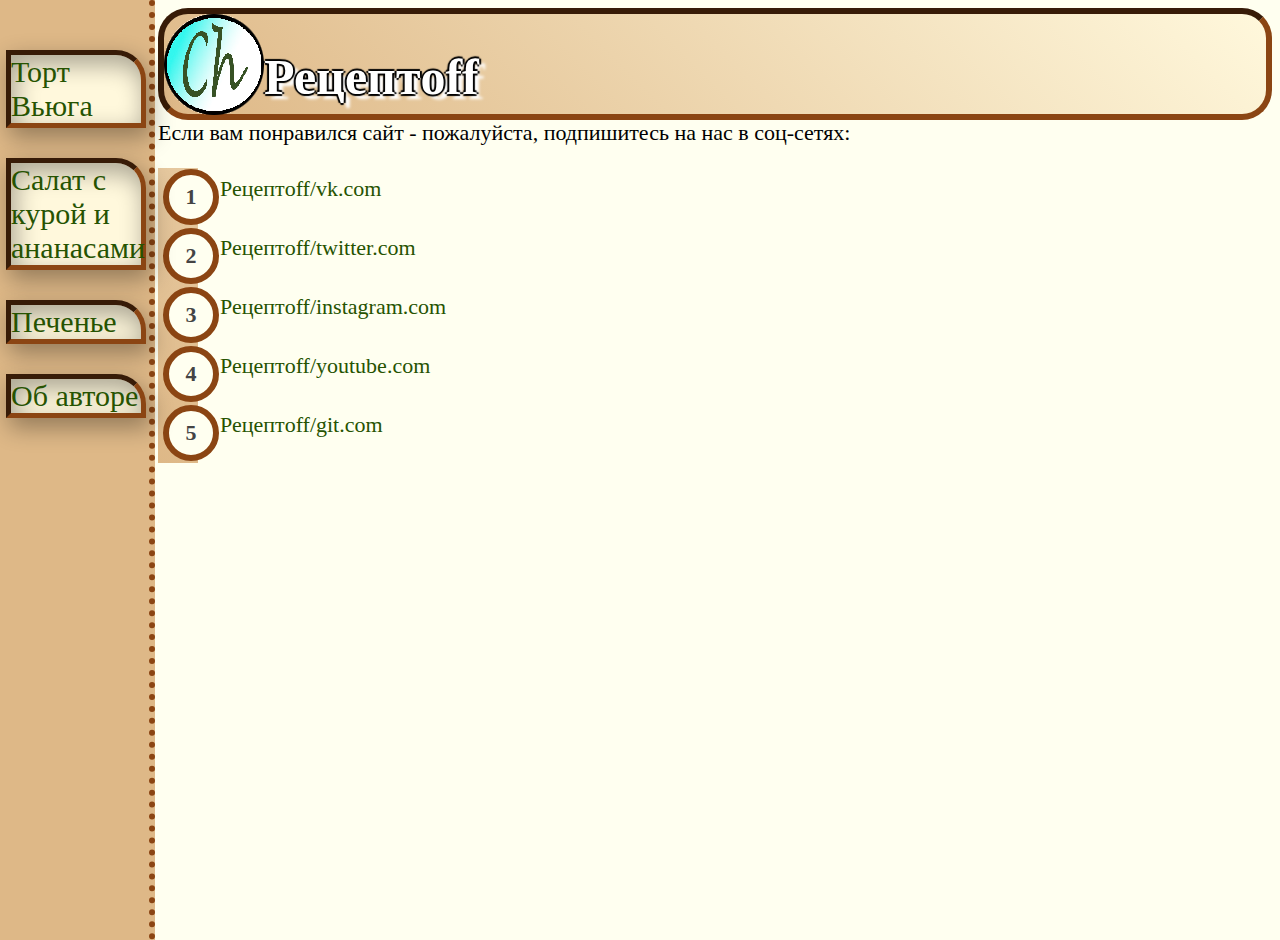
<file: index.html>
<!DOCTYPE HTML>
<html lang="ru">
<head>
		<meta charset="UTF-8">
		<title>Рецептoff</title>
		<link rel="stylesheet" type="text/css" href="vid.css" />
		<link rel="icon" sizes="<128><128>" href="ic.png">
</head>
<body>
	<header>
		<img src="ic.png"
			title="Изображение иконки сайта"
			alt="Обозначение картинки"
			align="left">
		<h1><div class="shadow">Рецептoff</div></h1>
	</header>
	<main>
		Если вам понравился сайт - пожалуйста, подпишитесь на нас в соц-сетях:
		<ol class="list">
  		<li><a href="#">... Рецептoff/vk.com</a></li>
  		<li><a href="#">... Рецептoff/twitter.com</a></li>
  		<li><a href="#">... Рецептoff/instagram.com</a></li>
  		<li><a href="#">... Рецептoff/youtube.com</a></li>
  		<li><a href="#">... Рецептoff/git.com</a></li>
		</ol>
	</main>
	<div class="sidebar">
		<div class="button"><a href="say1.html">Торт Вьюга</a></div>
		<div class="button"><a href="say2.html">Салат с курой и ананасами</a></div>
		<div class="button"><a href="say4.html">Печенье</a></div>
		<div class="button"><a href="index.html">Об авторе</a></div>
	</div>
</body>
</HTML>
</file>
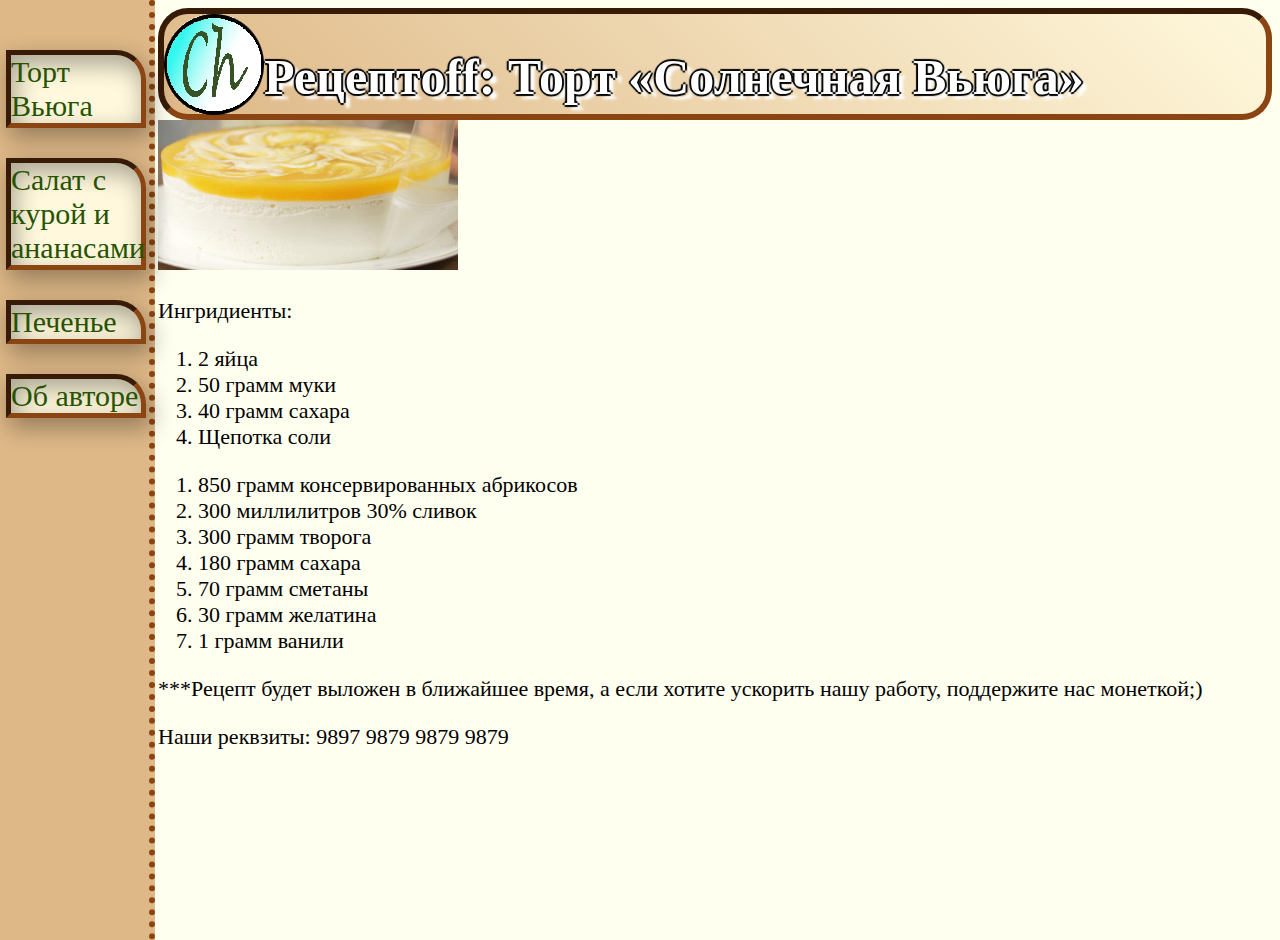
<file: say1.html>
<!DOCTYPE HTML>
<html lang="ru">
<head>
		<meta charset="UTF-8">
		<title>Рецептoff</title>
		<link rel="stylesheet" type="text/css" href="vid.css" />
		<link rel="icon" sizes="<128><128>" href="ic.png">
</head>
<body>
	<header>
		<img src="ic.png"
			title="Изображение иконки сайта"
			alt="Обозначение картинки"
			align="left">
		<h1><div class="shadow">Рецептoff: Торт «Солнечная Вьюга»</div></h1>
	</header>
	<main>
			<img src="viga.jpg" width="300" height="150">
			<p>Ингридиенты:</p>
			<ol>
				<li>2 яйца</li>
				<li>50 грамм муки</li>
				<li>40 грамм сахара</li>
				<li>Щепотка соли</li>
			</ol>
			<ol>
				<li>850 грамм консервированных абрикосов</li>
				<li>300 миллилитров 30% сливок</li>
				<li>300 грамм творога</li>
				<li>180 грамм сахара</li>
				<li>70 грамм сметаны</li>
				<li>30 грамм желатина</li>
				<li>1 грамм ванили</li>
			</ol>
			<p>***Рецепт будет выложен в ближайшее время, а если хотите ускорить нашу работу, поддержите нас монеткой;)</p>
			<p>Наши реквзиты: 9897 9879 9879 9879</p>
	</main>
	<div class="sidebar">
		<div class="button"><a href="say1.html">Торт Вьюга</a></div>
		<div class="button"><a href="say2.html">Салат с курой и ананасами</a></div>
		<div class="button"><a href="say4.html">Печенье</a></div>
		<div class="button"><a href="index.html">Об авторе</a></div>
	</div>
</body>
</HTML>
</file>
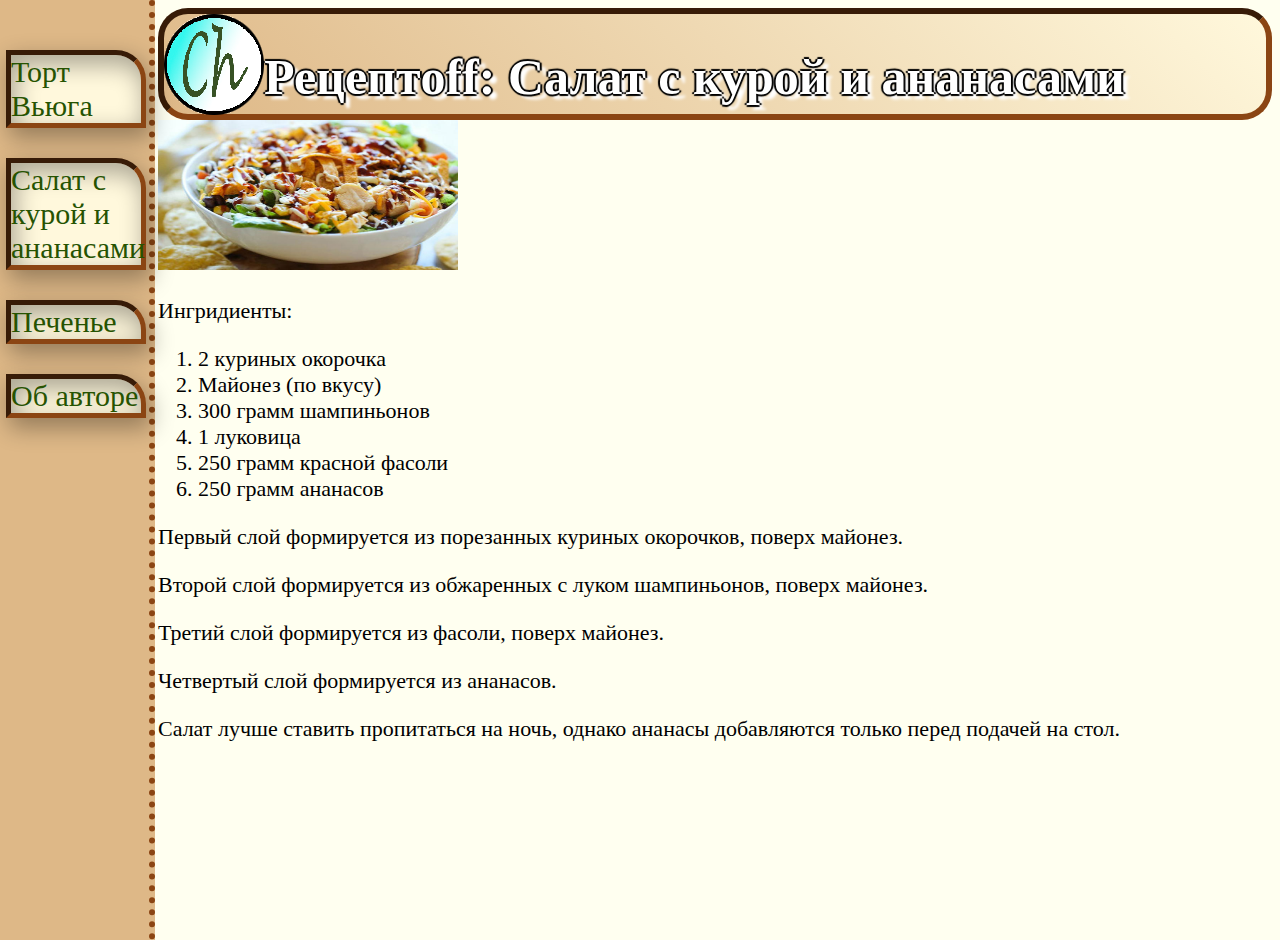
<file: say2.html>
<!DOCTYPE HTML>
<html lang="ru">
<head>
		<meta charset="UTF-8">
		<title>Рецептoff</title>
		<link rel="stylesheet" type="text/css" href="vid.css" />
		<link rel="icon" sizes="<128><128>" href="ic.png">
</head>
<body>
	<header>
		<img src="ic.png"
			title="Изображение иконки сайта"
			alt="Обозначение картинки"
			align="left">
		<h1><div class="shadow">Рецептoff: Салат с курой и ананасами</div></h1>
	</header>
	<main>
		<img src="giga.jpg" width="300" height="150">
		<p>Ингридиенты:</p>
		<ol>
			<li>2 куриных окорочка</li>
			<li>Майонез (по вкусу)</li>
			<li>300 грамм шампиньонов</li>
			<li>1 луковица</li>
			<li>250 грамм красной фасоли</li>
			<li>250 грамм ананасов</li>
		</ol>
		<p>Первый слой формируется из порезанных куриных окорочков, поверх майонез.</p>
		<p>Второй слой формируется из обжаренных с луком шампиньонов, поверх майонез.</p>
		<p>Третий слой формируется из фасоли, поверх майонез.</p>
		<p>Четвертый слой формируется из ананасов.</p>
		<p>Салат лучше ставить пропитаться на ночь, однако ананасы добавляются только перед подачей на стол.</p>
	</main>
	<div class="sidebar">
		<div class="button"><a href="say1.html">Торт Вьюга</a></div>
		<div class="button"><a href="say2.html">Салат с курой и ананасами</a></div>
		<div class="button"><a href="say4.html">Печенье</a></div>
		<div class="button"><a href="index.html">Об авторе</a></div>
	</div>
</body>
</HTML>
</file>
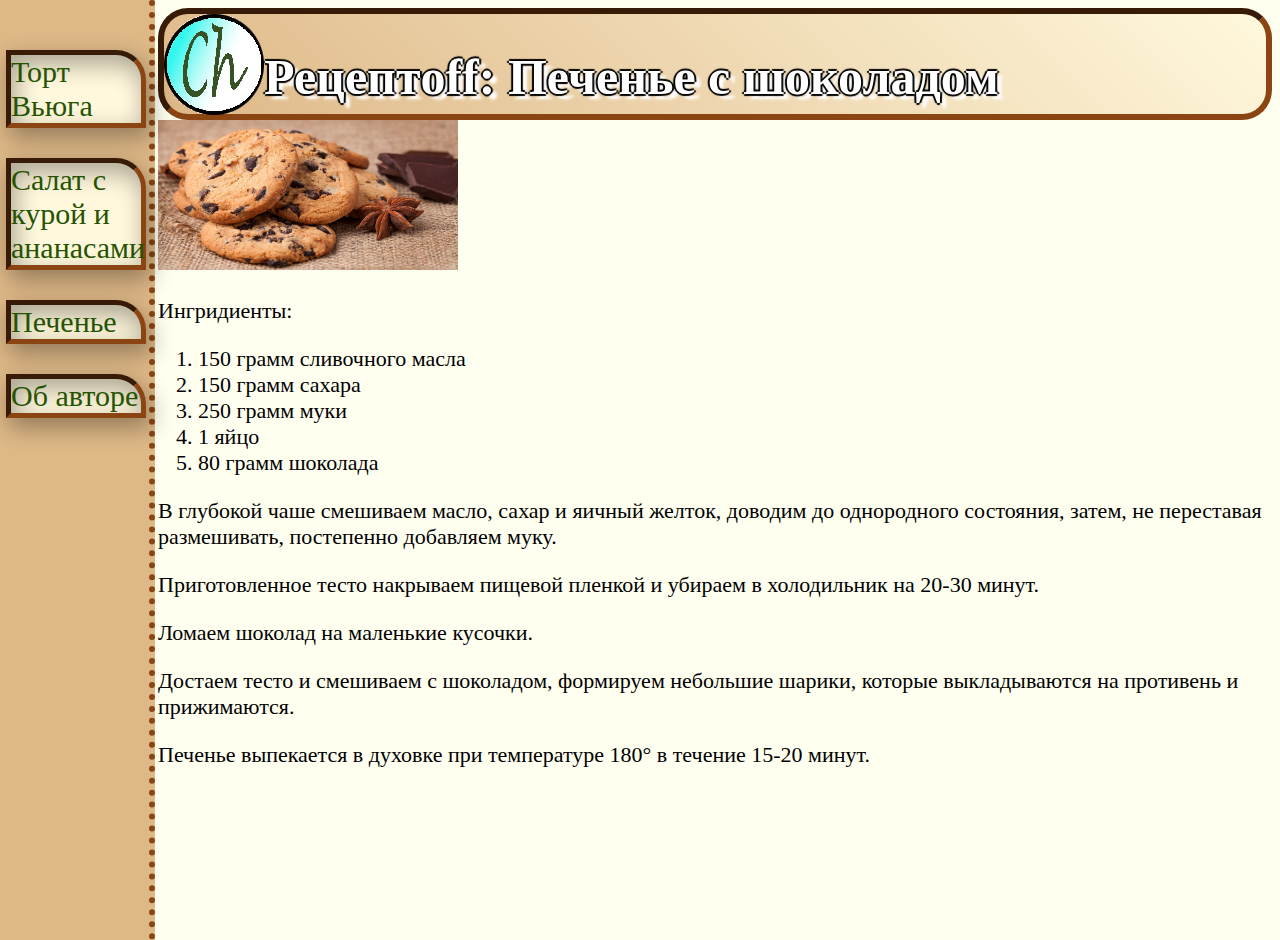
<file: say4.html>
<!DOCTYPE HTML>
<html lang="ru">
<head>
		<meta charset="UTF-8">
		<title>Рецептoff</title>
		<link rel="stylesheet" type="text/css" href="vid.css" />
		<link rel="icon" sizes="<128><128>" href="ic.png">
</head>
<body>
	<header>
		<img src="ic.png"
			title="Изображение иконки сайта"
			alt="Обозначение картинки"
			align="left">
		<h1><div class="shadow">Рецептoff: Печенье с шоколадом</div></h1>
	</header>
	<main>
		<img src="figa.jpeg" width="300" height="150">
		<p>Ингридиенты:</p>
		<ol>
			<li>150 грамм сливочного масла</li>
			<li>150 грамм сахара</li>
			<li>250 грамм муки</li>
			<li>1 яйцо</li>
			<li>80 грамм шоколада</li>
		</ol>
      	<p> В глубокой чаше смешиваем масло, сахар и яичный желток, доводим до однородного состояния, затем, не переставая размешивать, постепенно добавляем муку.</p>
        <p>Приготовленное тесто накрываем пищевой пленкой и убираем в холодильник на 20-30 минут.</p>
        <p>Ломаем шоколад на маленькие кусочки.</p>
        <p>Достаем тесто и смешиваем с шоколадом, формируем небольшие шарики, которые выкладываются на противень и прижимаются.</p>
        <p>Печенье выпекается в духовке при температуре 180&deg; в течение 15-20 минут.</p>
	</main>
	<div class="sidebar">
		<div class="button"><a href="say1.html">Торт Вьюга</a></div>
		<div class="button"><a href="say2.html">Салат с курой и ананасами</a></div>
    <div class="button"><a href="say4.html">Печенье</a></div>
		<div class="button"><a href="index.html">Об авторе</a></div>
	</div>
</body>
</HTML>
</file>
<file: vid.css>
header {
  height: 102px;
  background: linear-gradient(45deg, #DEB887, #FFF8DC);
  height: 100px;
  border-radius: 30px 30px 30px 30px;
  border: 6px inset #8B4513;
  margin-left: 150px;
}

.tex {
  background-color: #f5f5f5;
  padding: 20px;
  max-width: 300px;
  margin: 0 auto;
}
h1 {
  text-align: left;
  font-size: 50px;
}

a {
  text-decoration: none;
}

a:link {
  color: #265301;
}

a:visited {
  color: #265301;
}

.a1 a:focus {
  background: #CDFEAA;
  border-bottom: 1px solid;
}

.a1 a:hover {
  background: #CDFEAA;
  border-bottom: 1px solid;
}

a:active {
  color: #CDFEAA;
}
.a1 a:active {
  background: #265301;
}

.sidebar {
  height: 100%;
  width: 140px;
  position: absolute;
  left: 0;
  top: 0;
  padding: 40px 3px 0 6px;
  border-right: 6px dotted #8B4513;
  background: #DEB887;
  display: block;
}

main {
  margin-left: 150px;
  font-size: 22px;
  font-family: "Trebuchet MS", "Lucida Sans";
}
.a1 {
  margin-left: 20px;
}
.button {
  font-size: 30px;
  border: 5px inset #8B4513;
  margin-top: 10px;
  margin-bottom: 30px;
  background: #FFF8DC;
  box-shadow: 4px 9px 23px 1px rgba(0, 0, 0, 0.33) inset,
              4px 9px 23px 1px rgba(0, 0, 0, 0.33);
  border-top-right-radius: 30px;
}
.button:hover {
  border: 5px outset #8B4513;
}
.button:active {
  border: 5px outset #8B4513;
}
.button a:active {
  color: #265301;
}
.shadow {
  color: white;
  text-shadow: 2px 0 1px black, 0 2px 1px black, -2px 0 1px black,
   0 -2px 1px black, 6px 5px 3px white;
}
body {
  background: #FFFFF0;
}

.list {
  font-family: "Trebuchet MS", "Lucida Sans";
  background: linear-gradient(45deg, #DEB887, #FFFFF0);
  counter-reset: li;
}
.list li {
  padding: 8px 0 25px 0;
  display: block;
  text-decoration: none;
  position: relative;
  background: #FFFFF0;
  color: #444;
  transition: .8s ease-out;
}

.list li:first-child:hover {
  border-radius: 0 40px 10px 0;
}
.list li:last-child:hover {
  border-radius: 0 10px 40px 0;
}

.list li:hover {
  background: #FFDEAD;
  border-radius: 0 10px 10px 0;
  margin-right: 200px;
}
.list li:hover:before {
  transform: rotate(360deg);
}
.list li:before {
  content: counter(li);
  counter-increment: li;
  position: absolute;
  left: -35px;
  top: 50%;
  background: #FFFFF0;
  height: 2em;
  width: 2em;
  margin-top: -1.3em;
  line-height: 2em;
  border: .3em solid #8B4513;
  text-align: center;
  font-weight: bold;
  border-radius: 50px;
  transition: all .6s ease-out;
}
.list li a:active {
  color: #265301;
}

.spis {
  font-family: "Trebuchet MS", "Lucida Sans";
  padding: 8px 0 25px 0;
  display: block;
  text-decoration: none;
  position: relative;
  transition: .8s ease-out;
}

.visib1 span {
  display: none;
  position: relative;
}

.visib1::after {
  content: "Рецептик хехе"
}
</file>
